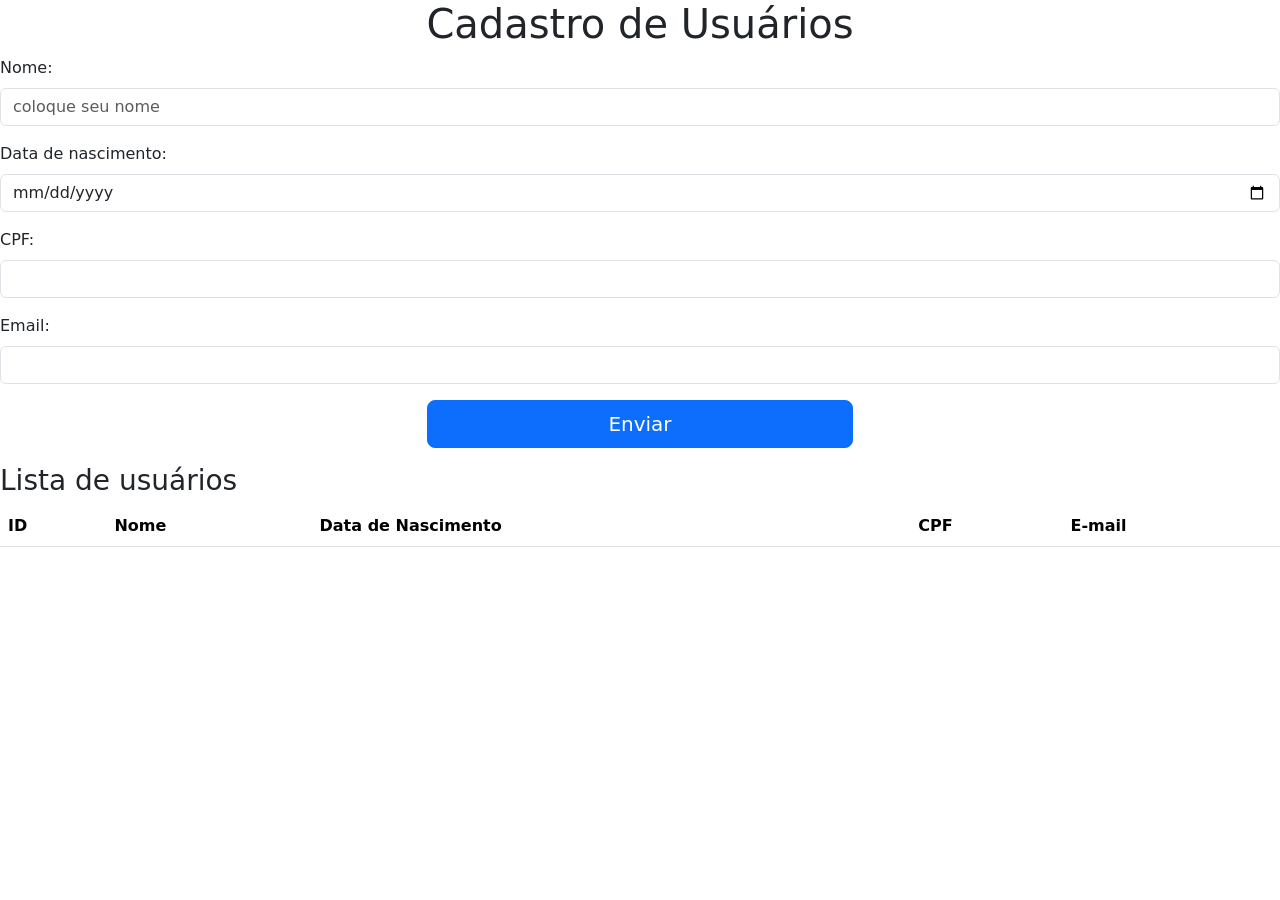
<file: formulario.html>
<!DOCTYPE html>
<html lang="en">
<head>
    <meta charset="UTF-8">
    <meta name="viewport" content="width=device-width, initial-scale=1.0">
    <title>Formulario Teste</title>
    <!--<link rel="stylesheet" type="text/css" href="css/style.css" />-->
    <link href="https://cdn.jsdelivr.net/npm/bootstrap@5.3.2/dist/css/bootstrap.min.css" rel="stylesheet" integrity="sha384-T3c6CoIi6uLrA9TneNEoa7RxnatzjcDSCmG1MXxSR1GAsXEV/Dwwykc2MPK8M2HN" crossorigin="anonymous">

</head>
<body>

    <h1 class="text-center"> Cadastro de Usuários </h1>
    
    <form id="formulario">
        <div class="mb-3">
            <label class="form-label" for="nome">Nome:</label>
            <input class="form-control" type="text" placeholder="coloque seu nome" name="nome" id="nome" required>
        </div>
        
        <div class="mb-3">
            <label class="form-label" for="data_nascimento">Data de nascimento:</label>
            <input class="form-control" type="date" name="data_nascimento" id="data_nascimento" required>
        </div>
        
        <div class="mb-3">
            <label class="form-label" for="cpf">CPF:</label>
            <input class="form-control" type="text" name="cpf" id="cpf" required>
        </div>

        <div class="mb-3">
            <label class="form-label" for="email">Email:</label>
            <input class="form-control" type="text" name="email" id="email" required>
        </div>

        <button type="submit" onclick="mensagem()" class="btn btn-primary btn-lg m-3 d-grid gap-2 col-4 mx-auto">Enviar</button>
    </form>

    <h3>Lista de usuários</h3>
    
    <table id="table-suario" class="table table-striped" style="width:100%">
        
        <!--Cabeçalho-->
        <thead>
            <tr>
                <th scope="col">ID</th>
                <th scope="col">Nome</th>
                <th scope="col">Data de Nascimento</th>
                <th scope="col">CPF</th>
                <th scope="col">E-mail</th>
            </tr>
        </thead>
        
        <tbody id="usuarioDados">
        </tbody>
    </table>

    <script src="js/usuario.js"></script>


</body>
</html>
</file>
<file: css/style.css>
body{
    font-family: Arial, Helvetica, sans-serif;
}

form{
    max-width: 400px;
    margin: 0 auto;
}

label{
    display: block;
    margin-bottom: 10px;
}


input[type="text"],
textarea{
    width: 100%;
    padding: 10px;
    margin-bottom: 15px;
}

input[type="submit"]{
    background-color: rgb(43, 100, 223);
    color: white;
    border: none;
    padding: 10px 20px;
    cursor: pointer;
}
</file>
